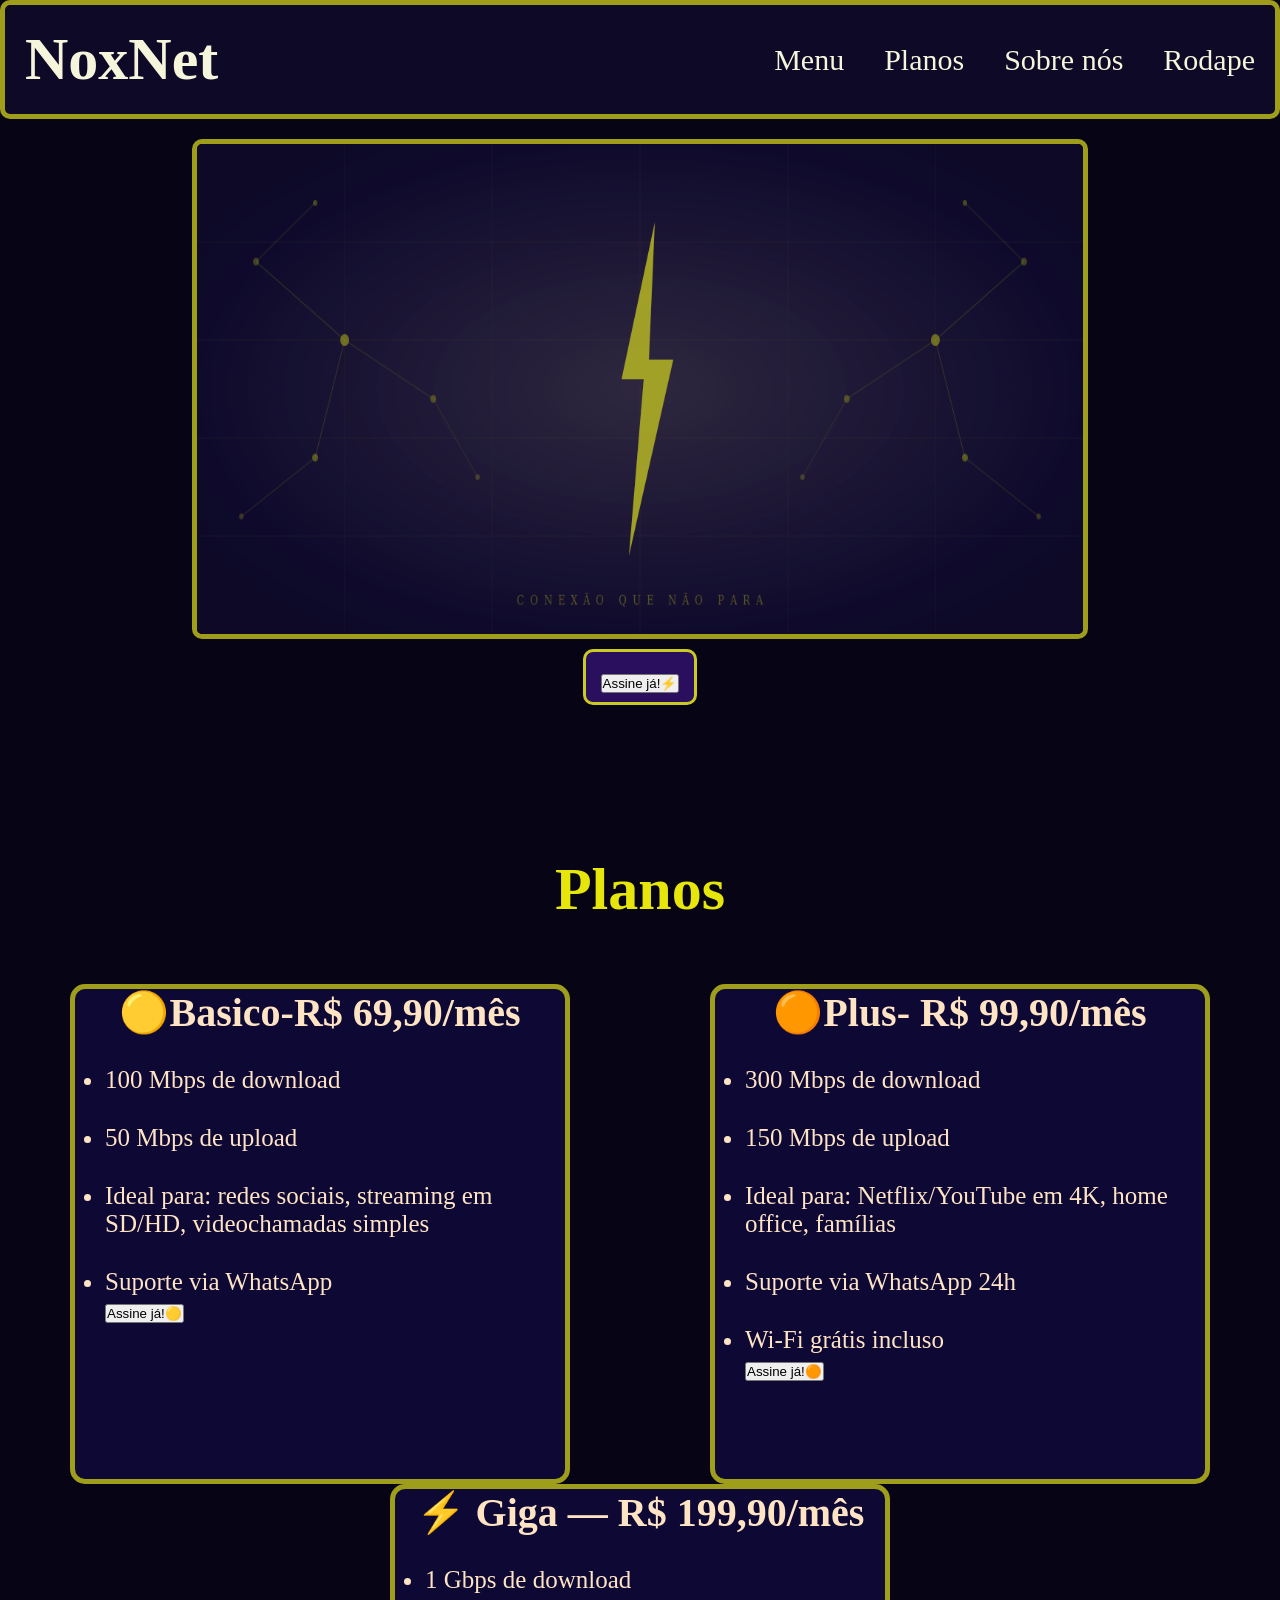
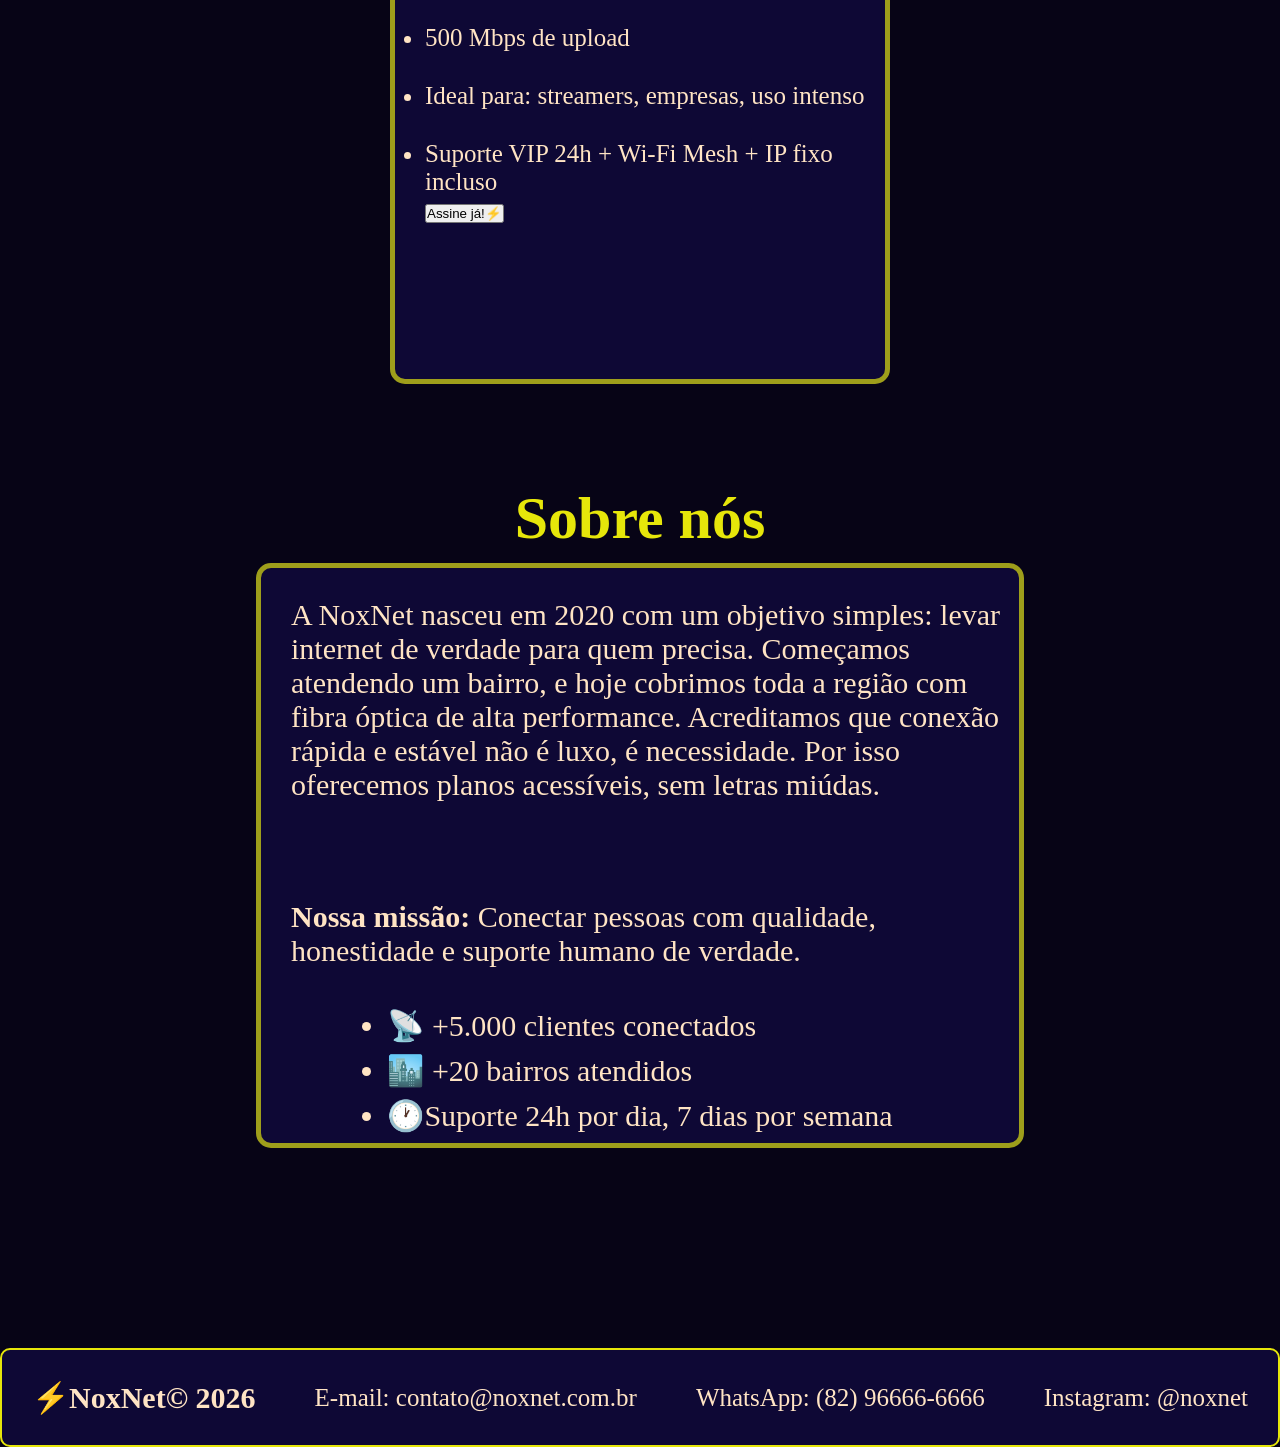
<file: NoxNet.html>
<!DOCTYPE html>
<html lang="pt-br">
<head>
    <meta charset="UTF-8">
    <meta name="viewport" content="width=device-width, initial-scale=1.0">
     <link rel="stylesheet" href="NoxNet.css">
    <title>NoxNet</title>
    
</head>
<body>
  
    <header class="titulo">
        <h1>NoxNet</h1>
        <nav class="nav">
          <ul class="menu">
           <li><a href="#Umenu">Menu</a></li>
           <li><a href="#planos">Planos</a></li>
           <li><a href="#sobre-nos">Sobre nós</a></li>
           <li><a href="#final">Rodape</a></li>
          </ul>
            
        </nav>
        
    </header>

      <div id="Umenu" class="Imenu">
        <img src="images/noxnet-hero.png">
        <a class="botao" href="#planos">
            <button >
                 Assine já!⚡  
            </button>
        </a>
       </div>

    <section>
      <div id="planos"class="Planos">
         <h2><strong>Planos</strong></h2>
      </div>
      <div class="Alinhar"> 
      <div class="Basico">
        <h3>🟡Basico-R$ 69,90/mês</h3>
         <ul class="conteudo1">
            <li>100 Mbps de download</li>
            <li>50 Mbps de upload</li>
            <li>Ideal para: redes sociais, streaming em SD/HD, videochamadas simples</li>
            <li>Suporte via WhatsApp</li>
            <a class="botao1">
              <button>
                Assine já!🟡
              </button>
            </a>

         </ul>
          
      </div>
      <div class="Plus">
        <h3>🟠Plus- R$ 99,90/mês</h3>
         <ul class="conteudo2">
            <li>300 Mbps de download</li>
            <li>150 Mbps de upload</li>
            <li>Ideal para: Netflix/YouTube em 4K, home office, famílias</li>
            <li>Suporte via WhatsApp 24h</li>
            <li>Wi-Fi grátis incluso</li>
            <a class="botao2">
              <button>
                Assine já!🟠
              </button>
            </a>
             
        </ul>
      </div>
      <div class="Giga">
        <h3>⚡ Giga — R$ 199,90/mês</h3>
         <ul class="conteudo3">
          <li>1 Gbps de download</li>
          <li>500 Mbps de upload</li>
          <li>Ideal para: streamers, empresas, uso intenso</li>
          <li>Suporte VIP 24h + Wi-Fi Mesh + IP fixo incluso</li>
          <a class="botao3">
              <button>
                Assine já!⚡
              </button>
            </a>
         </ul>


      </div>
     </div>
        
    <section id="sobre-nos">
      <div class="alinhar2">
     <div class="Sobre">
      <h2>Sobre nós</h2>
     </div>
     <div class="texto">
      <p>A NoxNet nasceu em 2020 com um objetivo simples: levar internet de verdade para quem precisa. Começamos atendendo um bairro, e hoje cobrimos toda a região com fibra óptica de alta performance.
      Acreditamos que conexão rápida e estável não é luxo, é necessidade. Por isso oferecemos planos acessíveis, sem letras miúdas.</p><br><br>
      <p id="NM"><strong>Nossa missão:</strong> Conectar pessoas com qualidade, honestidade e suporte humano de verdade.</p>
      <ul class="dados">
        <li>📡 +5.000 clientes conectados</li>
        <li>🏙️ +20 bairros atendidos</li>
        <li>🕐Suporte 24h por dia, 7 dias por semana</li>
      </ul>
     </div>
     </div>
    </section>

    <footer id="final">
     <div class="rodape">
       <h2 class="Nox">⚡NoxNet© 2026</h2>
       <p>E-mail: contato@noxnet.com.br</p>
       <p>WhatsApp: (82) 96666-6666</p>
       <p>Instagram: @noxnet</p>

     </div>
    </footer>
    
</body>
</html>
</file>
<file: NoxNet.css>
*{
    box-sizing: border-box;
    margin: 0;
    padding: 0;
    outline: 0;
}
body{
min-height: 100vh;
background-color: #070416;

}
html{
    scroll-behavior: smooth;
    
}

.titulo{
    background-color:#0D0927;
    color:beige;
    width:100%;
    padding:20px;
    border: 5px solid rgb(158, 158, 27);
    border-radius: 10px;
    position: sticky;
    top: 0;
     display: flex;
     flex-direction: row; 
     justify-content: space-between;
     align-items: center;
}

.titulo h1{
    cursor:pointer;
    font-size: 60px;
    transition: 0.9s;
}
.titulo h1:hover{
    color:rgb(158, 158, 27);
    transform: scale(1.1);
}

.nav{
   font-size: 30px;
     
}
.menu{
    display: flex;
    flex-direction: row;
    gap: 40px;
    list-style: none;
    
}
.menu a{
   text-decoration: none;
   color: beige;
}
.menu a:hover{
  color:rgb(158, 158, 27);
  transition: 0.9s;
}
.Imenu{
    display: flex;
    flex-direction:column;
    align-items: center;
}
.Imenu img{
  width: 70vw;
  height: 500px;
  border: 5px solid rgb(158, 158, 27);
  border-radius: 10px;
  margin-top: 20px;
}
.botao{
    display: inline-block;
    cursor: pointer;
    margin-top: 10px;
    font-size: 35px;
    padding: 5px 15px;
    background-color: rgb(43, 15, 95);
    border: 3px solid rgb(202, 202, 34);
    border-radius: 10px;
    transition: 0.9s;
    color: rgb(199, 199, 28);
    text-decoration: none;
}
.botao:hover{
    transform:scale(1.1);
}

.Planos{
   display: flex;
   justify-content: center;
   font-size: 40px;
   margin-top: 150px;
   margin-bottom: 60px;
   color: rgb(230, 230, 10);  
}
.Alinhar{
    display: flex;
    flex-direction: row;
    flex-wrap: wrap;
}
.Basico h3{
    display: flex;
    justify-content: center;
    font-size: 40px;
}
.Basico{
    background-color: #0e0835;
    display: flex;
    flex-direction: column;
    margin: auto;
    border: 5px solid rgb(158, 158, 27);
    border-radius: 15px;
    width: 500px;
    height: 500px;
    color: bisque;
}
.conteudo1{
    display: flex;
    flex-direction: column;
    font-size: 25px;
    padding-left: 30px;
    flex: 1;
}
.conteudo1 li{
    margin-top: 30px;
}
.Plus h3{
    color: bisque;
    font-size: 40px;
    display: flex;
    justify-content: center;
}
.Plus{
    background-color: #0e0835;
    display: flex;
    flex-direction: column;
    margin: auto;
    border: 5px solid rgb(158, 158, 27);
    border-radius: 15px;
    width: 500px;
    height: 500px;
}
.conteudo2{
     display: flex;
    flex-direction: column;
    font-size: 25px;
    color: bisque;
    padding-left: 30px;
      flex: 1;
}
.conteudo2 li{
    margin-top: 30px;}

.Giga h3{
    display: flex;
    justify-content: center;
    font-size: 40px;
}
.Giga{
     background-color: #0e0835;
    display: flex;
    flex-direction: column;
    margin: auto;
    border: 5px solid rgb(158, 158, 27);
    border-radius: 15px;
    width: 500px;
    height: 500px;
    color: bisque;
}

.conteudo3{
    display: flex;
    flex-direction: column;
    font-size: 25px;
    padding-left: 30px;
     flex: 1;
}
.conteudo3 li{
    margin-top: 30px;
}

.a1 a{
    cursor:pointer;
    transition: 0.9s;
    font-size: 30px; 
    background-color: rgb(43, 15, 95);
    border: 3px solid rgb(202, 202, 34);
    border-radius: 10px;
    padding-left: 5px;
    text-decoration: none;
    color: rgb(199, 199, 28) 
    
}
.a2 a{
    cursor:pointer;   
    font-size: 30px;
    background-color: rgb(43, 15, 95);
    border: 3px solid rgb(202, 202, 34);
    border-radius: 10px;
    padding-left: 5px;
    text-decoration: none;
    color: rgb(199, 199, 28) 
    
}
.a3 a{
    cursor:pointer;  
    font-size: 30px;
    background-color: rgb(43, 15, 95);
    border: 3px solid rgb(202, 202, 34);
    border-radius: 10px;
    padding-left: 5px;
    color: rgb(199, 199, 28);
    text-decoration: none;
   
}
.a1{
    margin-top:auto;
    margin-bottom: 30px;
    margin-left: 25%;
}
.a2{
    margin-top:auto;
    margin-bottom: 30px;
    margin-left: 25%;
}   
.a3{
    margin-top:auto;
    margin-bottom: 30px;
    margin-left: 25%;
}
#none{
list-style: none;
}
#noneI{
list-style: none;
}
#nonep{
list-style: none;
}

.a1:hover{
    transform:scale(1.1);
    transition: 0.9s;
}
.a2:hover{
    transform:scale(1.1);
    transition: 0.9s;
}
.a3:hover{
    transform:scale(1.1);
    transition: 0.9s;
}
.alinhar2{
    display: flex;
    flex-direction: column;
}
.Sobre h2{
    display: flex;
    justify-content: center;
    color:  rgb(230, 230, 10);
    font-size: 60px;
    margin-top: 100px;
    padding-bottom: 10px;
}
.texto{
    background-color:#0e0835 ;
    display: flex;
    flex-direction: column;
    align-items: center;
    color: bisque;
    border: 5px solid rgb(158, 158, 27);
    border-radius: 15px;
    font-size: 30px;
    width: 60%;
    margin: 0 auto;
}
.texto p{
    margin-left: 30px;
    margin-top: 30px;
}
#NM{
    margin-bottom: 40px;
}
.dados li{
    padding-bottom: 10px;
}
.rodape{
    display: flex;  
    justify-content: space-between;
    align-items: center;
    background-color:#0e0835 ;
    color: bisque;
    border: 2px solid rgb(230, 230, 10);
    border-radius: 10px;
    margin-top: 200px;
    width: 100%;
    padding: 30px;
}
.rodape p{
    font-size: 25px;
}
.Nox{
    font-size: 30px;
}

#topo {
  position: fixed;
  bottom: 80px; 
  right: 820px;
  font-size: 25px;
  padding: 10px 15px;
  background-color: rgb(43, 15, 95);
  border: 3px solid rgb(202, 202, 34);
  border-radius: 10px;
  color: rgb(199, 199, 28);
  cursor: pointer;
  display: none;
}
</file>
